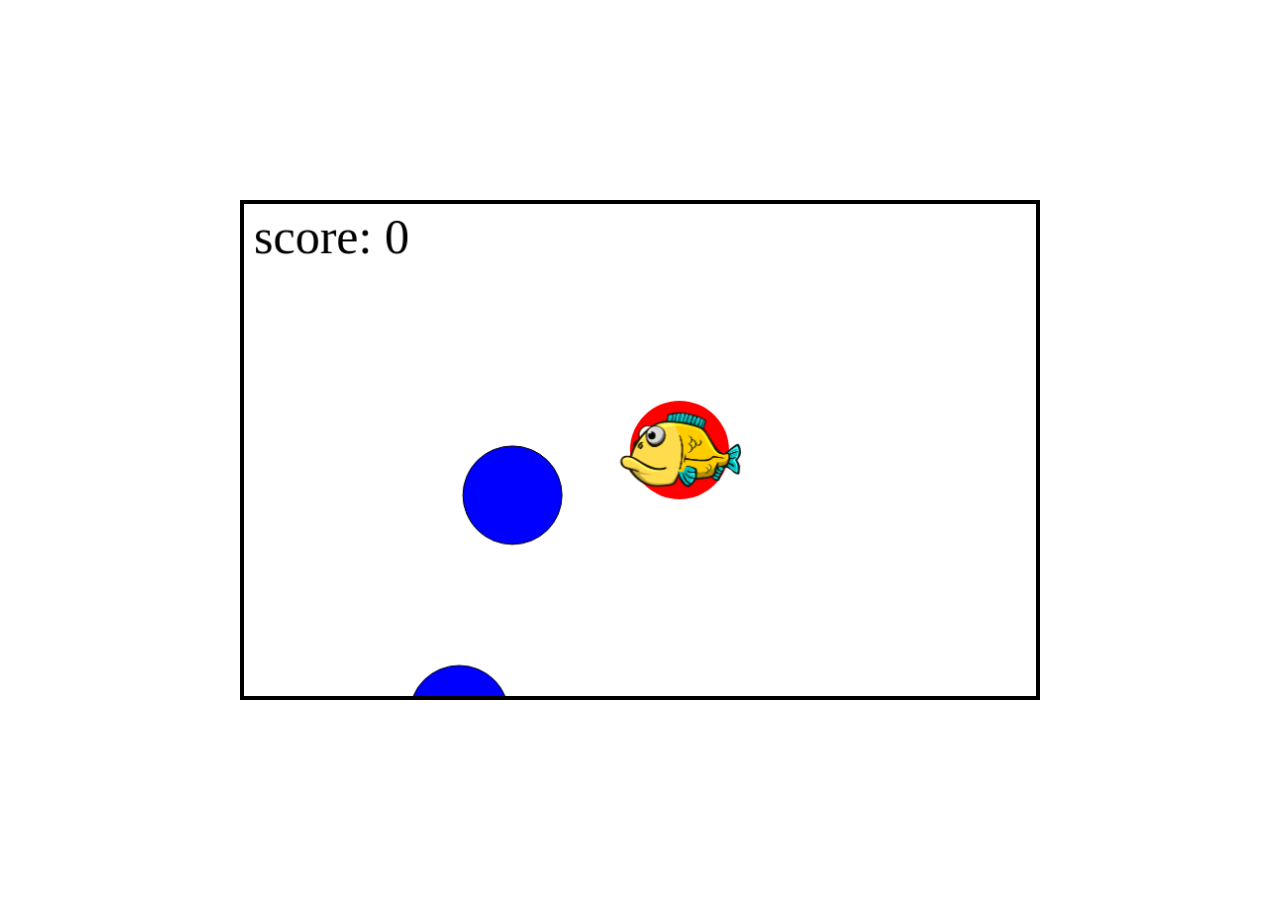
<file: game.html>
<!DOCTYPE html>
<html lang="en">
<head>
    <meta charset="UTF-8">
    <meta http-equiv="X-UA-Compatible" content="IE=edge">
    <meta name="viewport" content="width=device-width, initial-scale=1.0">
    <link rel = "stylesheet" href = "style.css"> 
    <title>Game</title>
</head>
<body>
    <canvas id = "canvas1"></canvas>

    <script src="script.js"></script>
</body>
</html>
</file>
<file: style.css>
* {
    margin: 0;
    padding: 0;
    box-sizing: border-box;
}

body {
    width: 100vw;
    height: 100vh;
    display: flex;
    justify-content: center;
    align-items: center;
}
/*need to match with the scripts*/
#canvas1 {
    width: 800px;
    height: 500px;

border: 4px solid black;}
</file>
